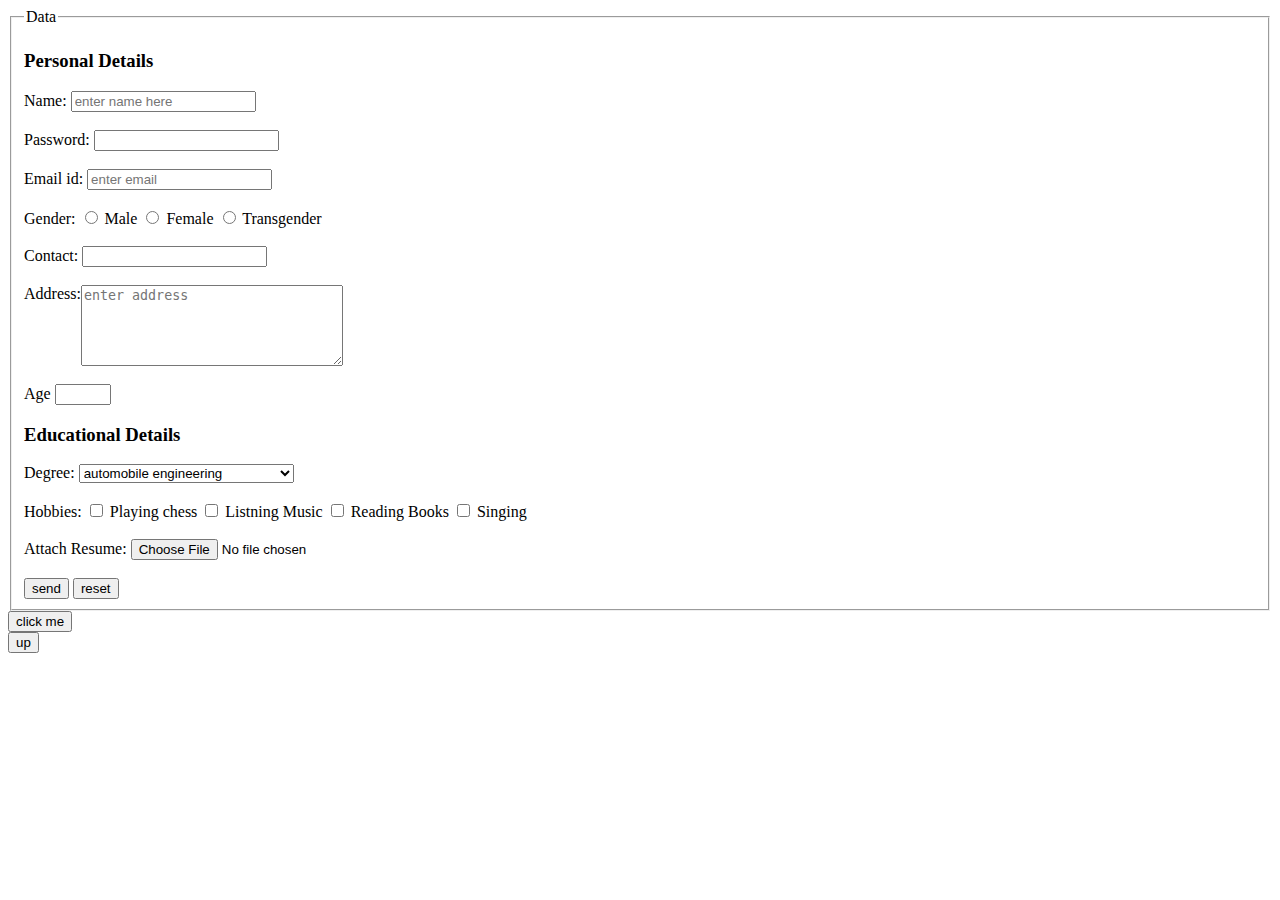
<file: JavaScript Practice/index.html>
<!DOCTYPE html>
<html lang="en">
  <head>
    <meta charset="UTF-8" />
    <meta http-equiv="X-UA-Compatible" content="IE=edge" />
    <meta name="viewport" content="width=device-width, initial-scale=1.0" />
    <title>Document</title>
  </head>
  <body>
    <form>
      <fieldset>
          <legend>Data</legend>
          <div>
              <h3>Personal Details</h3>
              <div>
                  <label for="1">Name:</label>
                  <input type="text" name="name" placeholder="enter name here" id="1" />
              </div>
              <br />
              <div>
                  <label for="2">Password:</label>
                  <input type="password" name="password" id="2" />
              </div>
              <br />
              <div>
                  <label for="3">Email id:</label>
                  <input type="email" name="emailid" id="3" required placeholder="enter email" />
              </div>
              <br />
              <div>
                  <label>Gender:</label>
                  <input type="radio" value="male" name="gender" id="4" />
                  <label for="4">Male</label>

                  <input type="radio" value="female" name="gender" id="5" />
                  <label for="5">Female</label>

                  <input type="radio" value="transgender" name="gender" id="6" />
                  <label for="6">Transgender</label>
              </div>
              <br />
              <div>
                  <label for="7">Contact:</label>
                  <input type="tel" maxlength="10" required name="contactnumber" id="7" />
              </div>
              <br>
              <div style="display: flex; justify-content: flex-start;">
                  <label for="12">Address:</label>
                  <textarea name="address" id="12" cols="30" rows="5" placeholder="enter address"></textarea>
              </div>
              <br>
              <div>
                  <label for="14">Age</label>
                  <input type="number" min="18" max="30">
              </div>
          </div>
          <div>
              <h3>Educational Details</h3>
              <div>
                  <label>Degree:</label>
                  <select name="degree">
                      <optgroup label=" Engineering">
                          <option value="automobile engineering">
                              automobile engineering
                          </option>
                          <option value="extc engineering">extc engineering</option>
                          <option value="electrical engineering">
                              electrical engineering
                          </option>
                          <option value="civil engineering">civil engineering</option>
                          <option value="mechanical engineering">
                              mechanical engineering
                          </option>
                          <option value="computer science engineering">
                              computer science engineering
                          </option>
                      </optgroup>
                      <optgroup label="Other">
                          <option value="pharmacy">pharmacy</option>
                          <option value="law">law</option>
                          <option value="commerce">commerce</option>
                          <option value="arts">arts</option>
                          <option value="science">science</option>
                      </optgroup>
                  </select>
              </div>
              <br />
              <div>
                  <label>Hobbies:</label>

                  <input type="checkbox" value="playing chess" name="hobbies" id="8" />
                  <label for="8">Playing chess</label>

                  <input type="checkbox" value="listning music" name="hobbies" id="9" />
                  <label for="9">Listning Music</label>

                  <input type="checkbox" value="reading books" name="hobbies" id="10" />
                  <label for="10">Reading Books</label>

                  <input type="checkbox" value="singing" name="hobbies" id="11" />
                  <label for="11">Singing</label>
              </div>
              <br />
              <div>
                  <label for="13">Attach Resume: </label>
                  <input type="file" name="resume" id="13" />
              </div>
              <br />
              <div>
                  <input type="submit" value="send" />
                  <input type="reset" value="reset" />
              </div>
          </div>
      </fieldset>
  </form>
<div>
  <div class="sss">
    <button id="click">click me</button>
  </div>
  <div class="sss">
    <button id="click">up</button>
  </div>

  <script src="/JavaScript Practice/vanilla.js"></script>
  </body>
</html>
</file>
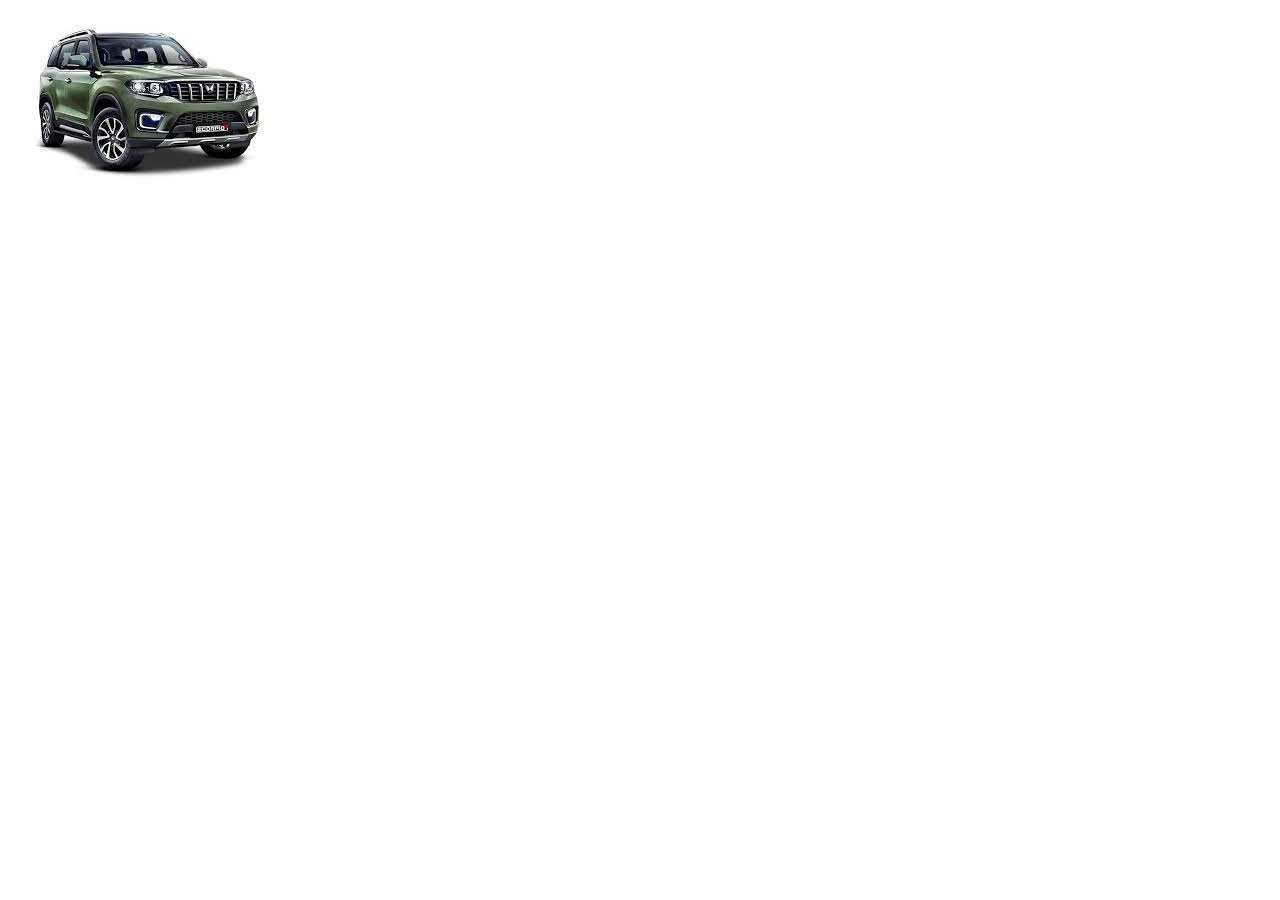
<file: CSS Practice/rotate image animation.html>
<!DOCTYPE html>
<html lang="en">
<head>
    <meta charset="UTF-8">
    <meta http-equiv="X-UA-Compatible" content="IE=edge">
    <meta name="viewport" content="width=device-width, initial-scale=1.0">
    <title>Document</title>
    <style>
        /* rotate img through animation */
        @keyframes rotate {
            0%{
                transform: rotate(0deg);
            }
            100%{
                transform: rotate(360deg);
            }
        }
        img{
            animation-name: rotate;
            animation-timing-function: ease-in-out;
            animation-duration: 3s;
            animation-iteration-count: infinite;
        }
        /* through animation
        img:hover{
            transform: rotate(360deg);
        }
        img{
            transition-property: transform;
            transition-duration: 3s;
            transition-timing-function: ease-in-out;
        } */
    </style>
</head>
<body>
    <img src="/Images\car1.jpg" alt="">
</body>
</html>
</file>
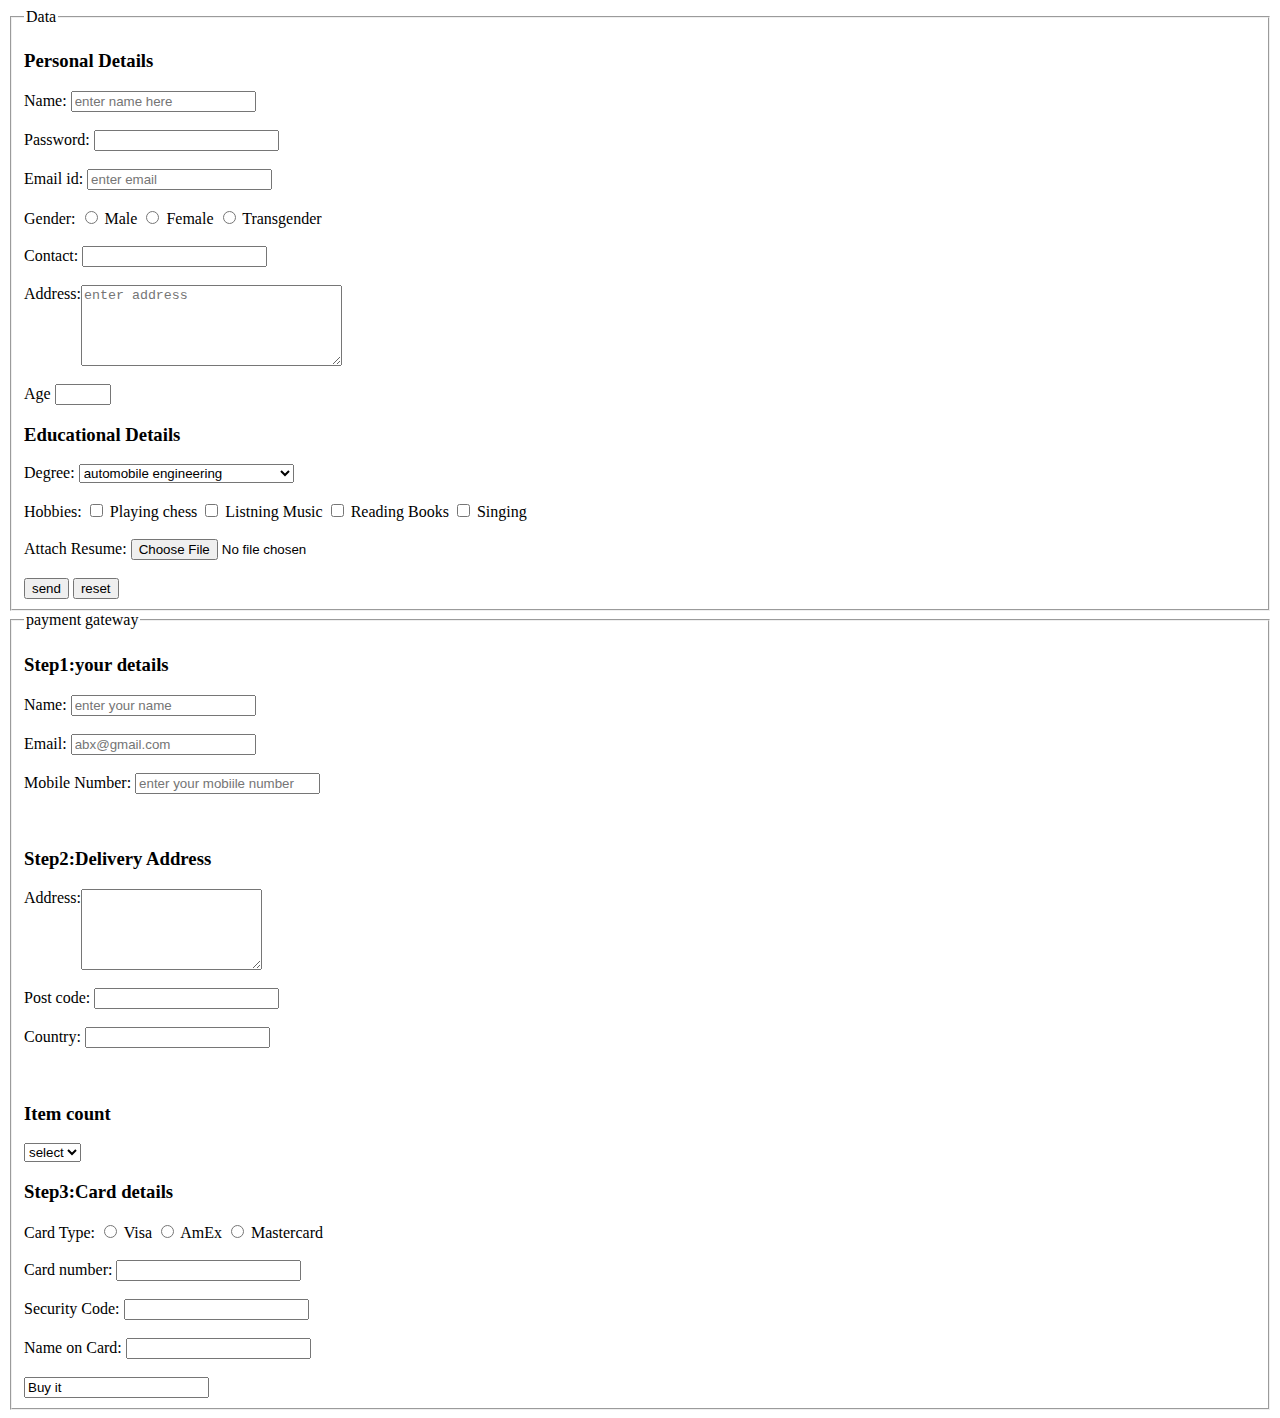
<file: HTML Practice/form.html>
<!DOCTYPE html>
<html lang="en">

<head>
    <meta charset="UTF-8" />
    <meta http-equiv="X-UA-Compatible" content="IE=edge" />
    <meta name="viewport" content="width=device-width, initial-scale=1.0" />
    <title>Document</title>
</head>

<body>
    <!-- personal detail and educational detail -->
    <form>
        <fieldset>
            <legend>Data</legend>
            <div>
                <h3>Personal Details</h3>
                <div>
                    <label for="1">Name:</label>
                    <input type="text" name="name" placeholder="enter name here" id="1" />
                </div>
                <br />
                <div>
                    <label for="2">Password:</label>
                    <input type="password" name="password" id="2" />
                </div>
                <br />
                <div>
                    <label for="3">Email id:</label>
                    <input type="email" name="emailid" id="3" required placeholder="enter email" />
                </div>
                <br />
                <div>
                    <label>Gender:</label>
                    <input type="radio" value="male" name="gender" id="4" />
                    <label for="4">Male</label>

                    <input type="radio" value="female" name="gender" id="5" />
                    <label for="5">Female</label>

                    <input type="radio" value="transgender" name="gender" id="6" />
                    <label for="6">Transgender</label>
                </div>
                <br />
                <div>
                    <label for="7">Contact:</label>
                    <input type="tel" maxlength="10" required name="contactnumber" id="7" />
                </div>
                <br>
                <div style="display: flex; justify-content: flex-start;">
                    <label for="12">Address:</label>
                    <textarea name="address" id="12" cols="30" rows="5" placeholder="enter address"></textarea>
                </div>
                <br>
                <div>
                    <label for="14">Age</label>
                    <input type="number" min="18" max="30">
                </div>
            </div>
            <div>
                <h3>Educational Details</h3>
                <div>
                    <label>Degree:</label>
                    <select name="degree">
                        <optgroup label=" Engineering">
                            <option value="automobile engineering">
                                automobile engineering
                            </option>
                            <option value="extc engineering">extc engineering</option>
                            <option value="electrical engineering">
                                electrical engineering
                            </option>
                            <option value="civil engineering">civil engineering</option>
                            <option value="mechanical engineering">
                                mechanical engineering
                            </option>
                            <option value="computer science engineering">
                                computer science engineering
                            </option>
                        </optgroup>
                        <optgroup label="Other">
                            <option value="pharmacy">pharmacy</option>
                            <option value="law">law</option>
                            <option value="commerce">commerce</option>
                            <option value="arts">arts</option>
                            <option value="science">science</option>
                        </optgroup>
                    </select>
                </div>
                <br />
                <div>
                    <label>Hobbies:</label>

                    <input type="checkbox" value="playing chess" name="hobbies" id="8" />
                    <label for="8">Playing chess</label>

                    <input type="checkbox" value="listning music" name="hobbies" id="9" />
                    <label for="9">Listning Music</label>

                    <input type="checkbox" value="reading books" name="hobbies" id="10" />
                    <label for="10">Reading Books</label>

                    <input type="checkbox" value="singing" name="hobbies" id="11" />
                    <label for="11">Singing</label>
                </div>
                <br />
                <div>
                    <label for="13">Attach Resume: </label>
                    <input type="file" name="resume" id="13" />
                </div>
                <br />
                <div>
                    <input type="submit" value="send" />
                    <input type="reset" value="reset" />
                </div>
            </div>
        </fieldset>
    </form>

    <!-- payment gatway form -->
    <form>
        <fieldset>
            <legend>payment gateway</legend>
            <div>
                <h3>Step1:your details</h3>
                <div>
                    <label for="p1">Name:</label>
                    <input type="text" name="name" id="p1" placeholder="enter your name" required />
                </div>
                <br />
                <div>
                    <label for="p2">Email:</label>
                    <input type="email" name="email" id="p2" placeholder="abx@gmail.com" required />
                </div>
                <br />
                <div>
                    <label for="p3">Mobile Number:</label>
                    <input type="tel" name="mobile number" id="p3" placeholder="enter your mobiile number"
                        maxlength="10" required />
                </div>
            </div>
            <br />
            <br />
            <div>
                <h3>Step2:Delivery Address</h3>
                <div style="display: flex; justify-content: flex-start;">
                    <label for="d1">Address:</label>
                    <textarea name="address" id="d1" cols="20" rows="5" required></textarea>
                </div>
                <br />
                <div>
                    <label for="d2">Post code:</label>
                    <input type="tel" name="post code" maxlength="6" id="d2" required />
                </div>
                <br />
                <div>
                    <label for="d3">Country:</label>
                    <input type="text" name="country" id="d3" required />
                </div>
            </div>
            <br />
            <br />
            <div>
                <h3>Item count</h3>
                <select name="item count">
                    <option selected>select</option>
                    <option value="1">1</option>
                    <option value="2">2</option>
                    <option value="3">3</option>
                    <option value="4">4</option>
                </select>
            </div>
            <div>
                <h3>Step3:Card details</h3>
                <div>
                    <label>Card Type:</label>
                    <input type="radio" value="visa" name="card type" id="c1" />
                    <label for="c1">Visa</label>

                    <input type="radio" value="amex" name="card type" id="c2" />
                    <label for="c2">AmEx</label>

                    <input type="radio" value="mastercard" name="card type" id="c3" />
                    <label for="c3">Mastercard</label>
                </div>
                <br />
                <div>
                    <label for="c4">Card number: </label>
                    <input type="number" name="card number" id="c4" required />
                </div>
                <br />
                <div>
                    <label for="c5">Security Code:</label>
                    <input type="number" name="security code" id="c5" />
                </div>
                <br />
                <div>
                    <label for="c6">Name on Card:</label>
                    <input type="text" id="c6" />
                </div>
                <br />
                <div>
                    <input type="" value="Buy it" />
                </div>
            </div>
        </fieldset>
    </form>
</body>

</html>
</file>
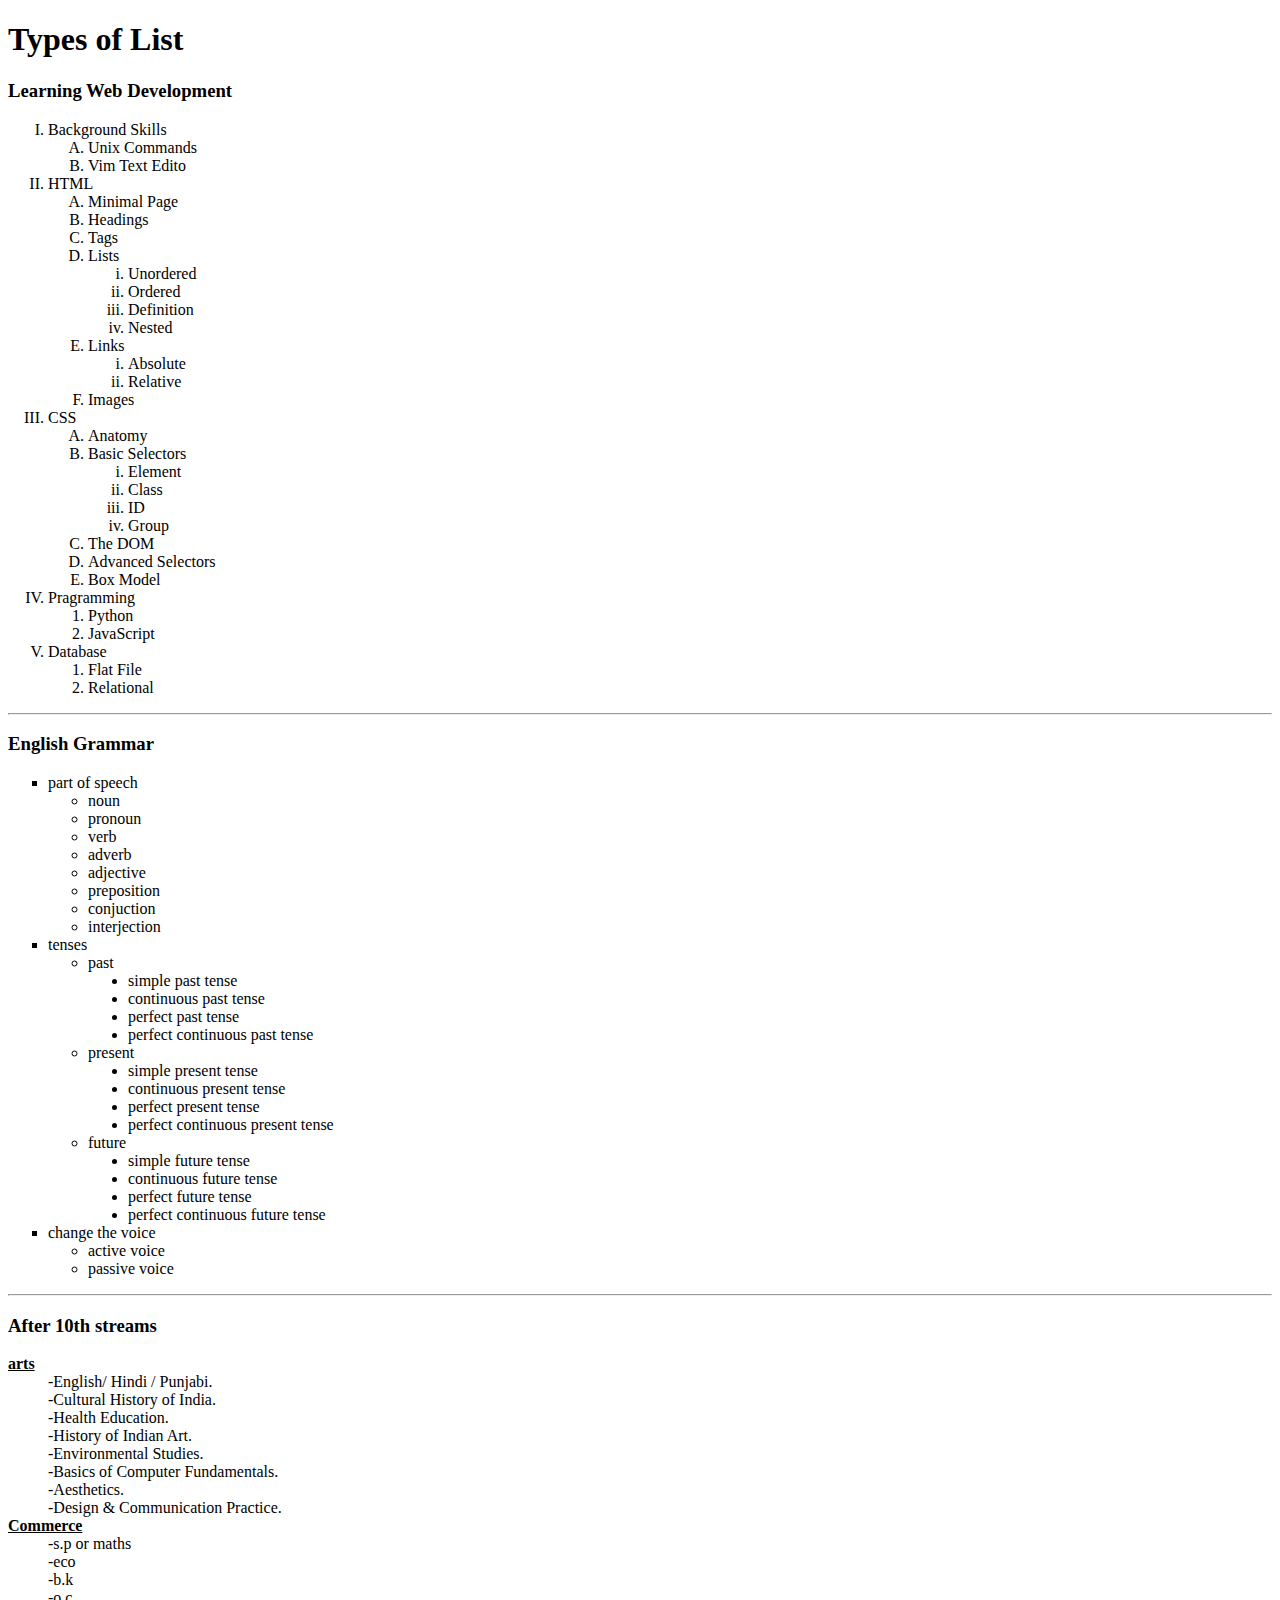
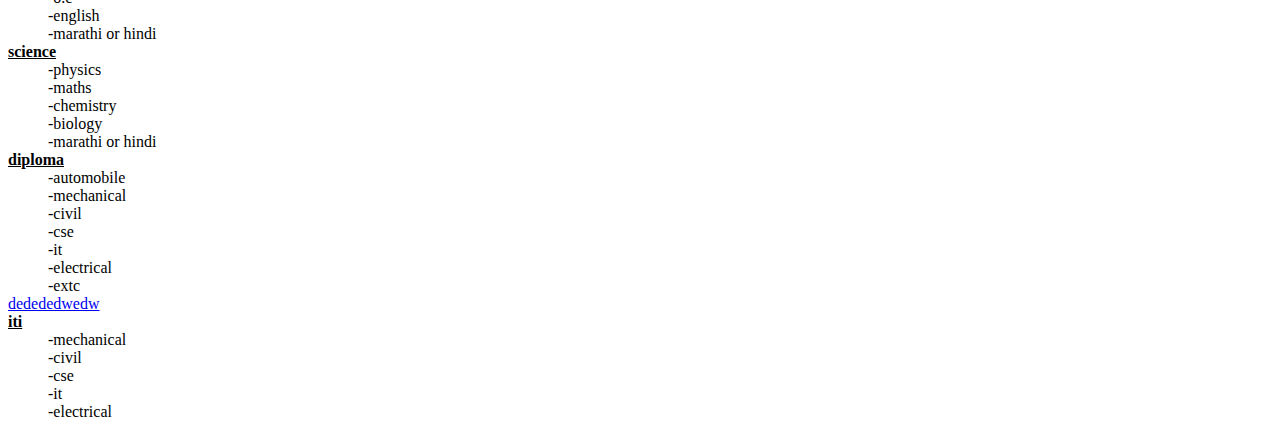
<file: HTML Practice/list.html>
<!DOCTYPE html>
<html lang="en">
<head>
    <meta charset="UTF-8">
    <meta http-equiv="X-UA-Compatible" content="IE=edge">
    <meta name="viewport" content="width=device-width, initial-scale=1.0">
    <title>Types of List   </title>
</head>
<body> 
    <h1 id="25">Types of List</h1>
    <h3>Learning Web Development</h3>
<div>
    <ol type="I">
        <li>Background Skills
            <ol type="A">
                <li>Unix Commands</li>
                <li>Vim Text Edito</li>
            </ol>
        </li>
        <li>HTML
            <ol type="A">
                <li>Minimal Page</li>
                <li>Headings</li>
                <li>Tags</li>
                <li>Lists
                    <ol type="i">
                        <li>Unordered</li>
                        <li>Ordered</li>
                        <li>Definition</li>
                        <li>Nested</li>
                    </ol>
                </li>
                <li>Links
                    <ol type="i">
                        <li>Absolute</li>
                        <li>Relative</li>
                    </ol>
                </li>
                <li>Images</li>
            </ol>
        </li>
        <li>CSS
            <ol type="A">
                <li>Anatomy</li>
                <li>Basic Selectors
                    <ol type="i">
                        <li>Element</li>
                        <li>Class</li>
                        <li>ID</li>
                        <li>Group</li>
                    </ol>
                </li>
                <li>The DOM</li>
                <li>Advanced Selectors</li>
                <li>Box Model</li>
            </ol>
        </li>
        <li>Pragramming</li>
            <ol>
                <li>Python</li>
                <li>JavaScript</li>
            </ol>
        <li>Database
            <ol>
                <li>Flat File</li>
                <li>Relational</li>
            </ol>
        </li>
    </ol>
</div>
    <hr>
<div>
    <h3>English Grammar</h3>
    <ul type="square">
        <li>part of speech
            <ul type="circle">
                <li>noun</li>
                <li>pronoun</li>
                <li>verb</li>
                <li>adverb</li>
                <li>adjective</li>
                <li>preposition</li>
                <li>conjuction</li>
                <li>interjection</li>
            </ul>
        </li>
        <li>tenses
            <ul type="circle">
                <li>past
                    <ul type="disc">
                        <li>simple past tense</li>
                        <li>continuous past tense</li>
                        <li>perfect past tense</li>
                        <li>perfect continuous past tense</li>
                    </ul>
                </li>
                <li>present
                    <ul type="disc">
                        <li>simple present tense</li>
                        <li>continuous present tense</li>
                        <li>perfect present tense</li>
                        <li>perfect continuous present tense</li>
                    </ul>
                </li>
                <li>future
                    <ul type="disc">
                        <li>simple future tense</li>
                        <li>continuous future tense</li>
                        <li>perfect future tense</li>
                        <li>perfect continuous future tense</li>
                    </ul>
                </li>
            </ul>
        </li>
        <li>change the voice
            <ul type="circle">
                <li>active voice</li>
                <li>passive voice</li>
            </ul>
    </ul>
</div>
    <hr>
<h3>After 10th streams</h3>
<div>
    <dl>
        <div class="rahul" >
            <dt style="text-decoration-line: underline;"><strong>arts</strong></dt>
            <dd>-English/ Hindi / Punjabi.</dd>
            <dd>-Cultural History of India.</dd>
            <dd>-Health Education.</dd>
            <dd>-History of Indian Art.</dd> 
            <dd>-Environmental Studies.</dd>
            <dd>-Basics of Computer Fundamentals.</dd>
            <dd>-Aesthetics.</dd>
            <dd>-Design & Communication Practice.</dd>
        </div>
        <div>
            <dt style="text-decoration-line: underline;"><strong>Commerce</strong></dt>
            <dd>-s.p or maths</dd>
            <dd>-eco</dd>
            <dd>-b.k</dd>
            <dd>-o.c</dd>
            <dd>-english</dd>
            <dd>-marathi or hindi</dd>
        </div>
        <div>
            <dt style="text-decoration-line: underline;"><strong>science</strong></dt>
            <dd>-physics</dd>
            <dd>-maths</dd>
            <dd>-chemistry</dd>
            <dd>-biology</dd>
            <dd>-marathi or hindi</dd>
        </div>
        
        <div>
            <dt style="text-decoration-line: underline;"><strong>diploma</strong></dt>
            <dd>-automobile</dd>
            <dd>-mechanical</dd>
            <dd>-civil</dd>
            <dd>-cse</dd>
            <dd>-it</dd>
            <dd>-electrical</dd>
            <dd>-extc</dd>
            <a href="#25">dedededwedw</a>
        </div>
        <div>
            <dt style="text-decoration-line: underline;"><strong>iti</strong></dt>
            <dd >-mechanical</dd>
            <dd>-civil</dd>
            <dd>-cse</dd>
            <dd>-it</dd>
            <dd>-electrical</dd>
        </div>
    </dl>
</div>
</body>
</html>
</file>
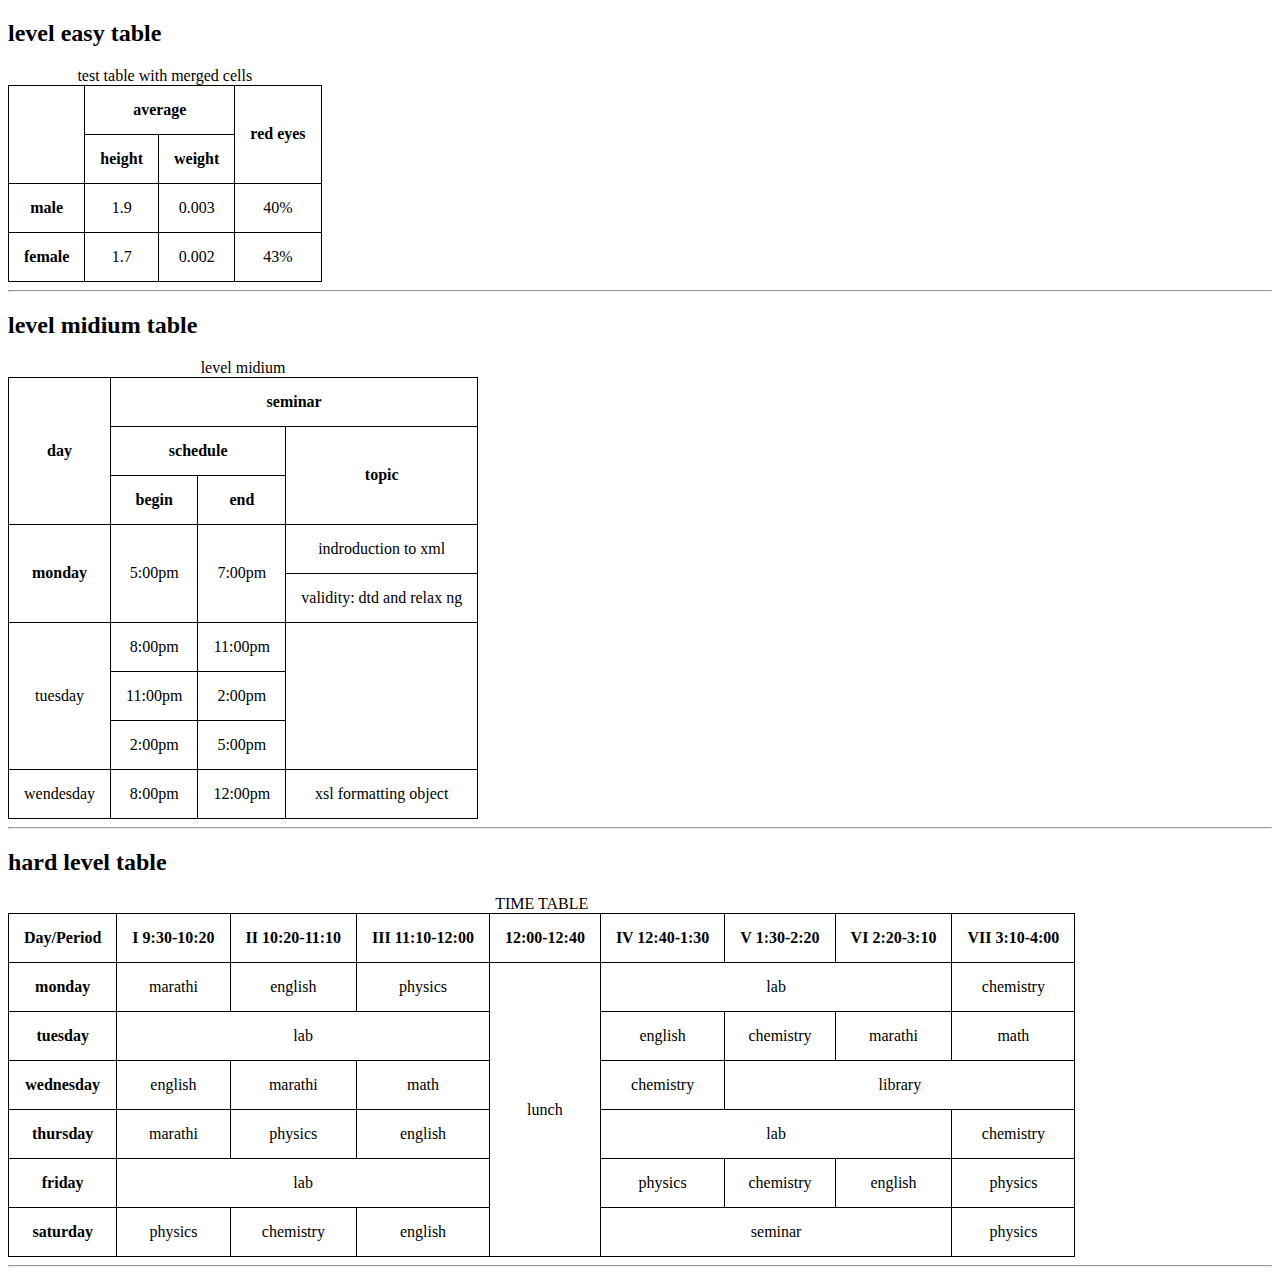
<file: HTML Practice/table.html>
<!DOCTYPE html>
<html lang="en">
<head>
    <meta charset="UTF-8">
    <meta http-equiv="X-UA-Compatible" content="IE=edge">
    <meta name="viewport" content="width=device-width, initial-scale=1.0">
    <title>Tables</title>
    <style>
        table, th, td {
            border:1px solid black; 
            padding: 15px; 
            text-align: center;
            border-collapse: collapse;
            
        }
        
        </style>
</head>
<body>
    <h2>level easy table</h2>
    <table   >
        <caption>test table with merged cells</caption>
        <thead>
            <tr>
                <th rowspan="2"></th>
                <th colspan="2">average</th>
                <th rowspan="2">red eyes</th>
            </tr>
            <tr>
                <th>height</th>
                <th>weight</th>
            </tr>
        </thead>
        <tbody>
            <tr>
                <th>male</th>
                <td>1.9</td>
                <td>0.003</td>
                <td>40%</td>
            </tr>
            <tr>
                <th>female</th>
                <td>1.7</td>
                <td>0.002</td>
                <td>43%</td>
            </tr>
        </tbody>
    </table>
    <hr>
    <h2>level midium table</h2>
    <table>
        <caption>level midium</caption> 
        <thead>
            <tr>
                <th rowspan="3">day</th>
                <th colspan="3">seminar</th>
            </tr>
            <tr>
                <th colspan="2">schedule</th>
                <th rowspan="2">topic</th>
            </tr>
            <tr>
                <th>begin</th>
                <th>end</th>
            </tr>
        </thead>
        <tbody>
            <tr>
                <th rowspan="2">monday</th>
                <td rowspan="2">5:00pm</td>
                <td rowspan="2">7:00pm</td>
                <td>indroduction to xml</td>
            </tr>
            <tr>
                <td>validity: dtd and relax ng</td>
            </tr>
            <tr>
                <td rowspan="3">tuesday</td>
                <td>8:00pm</td>
                <td>11:00pm</td>
                <!-- <td>xpath</td> -->
            </tr>
            <tr>
                <td>11:00pm</td>
                <td>2:00pm</td>
                <!-- <td>xsl transformation</td> -->
            </tr>
            <tr>
                <td>2:00pm</td>
                <td>5:00pm</td>
                
            </tr>
            <tr>
                <td>wendesday</td>
                <td>8:00pm</td>
                <td>12:00pm</td>
                <td>xsl formatting object</td>
            </tr>
        </tbody>
    </table>
    <hr>
    <h2>hard level table</h2>
    <table>
        <caption>TIME TABLE</caption>
        <thead>
            <tr>
                <th>Day/Period</th>
                <th>I 9:30-10:20</th>
                <th>II 10:20-11:10</th>
                <th>III 11:10-12:00</th>
                <th>12:00-12:40</th>
                <th>IV 12:40-1:30</th>
                <th>V 1:30-2:20</th>
                <th>VI 2:20-3:10</th>
                <th>VII 3:10-4:00</th>
            </tr>
        </thead>
        <tbody>
            <tr>
                <th>monday</th>
                <td>marathi</td>
                <td>english</td>
                <td>physics</td>
                <td rowspan="6">lunch</td>
                <td colspan="3">lab</td>
                <td>chemistry</td>
            </tr>
            <tr>
                <th>tuesday</th>
                <td colspan="3">lab</td>
                <td>english</td>
                <td>chemistry</td>
                <td>marathi</td>
                <td>math</td>
            </tr>
            <tr>
                <th>wednesday</th>
                <td>english</td>
                <td>marathi</td>
                <td>math</td>
                <td>chemistry</td>
                <td colspan="3">library</td>
            </tr>
            <tr>
                <th>thursday</th>
                <td>marathi</td>
                <td>physics</td>
                <td>english</td>
                <td colspan="3">lab</td>
                <td>chemistry</td>
            </tr>
            <tr>
                <th>friday</th>
                <td colspan="3">lab</td>
                <td>physics</td>
                <td>chemistry</td>
                <td>english</td>
                <td>physics</td>
            </tr>
            <tr>
                <th>saturday</th>
                <td>physics</td>
                <td>chemistry</td>
                <td>english</td>
                <td colspan="3">seminar</td>
                <td>physics</td>
            </tr>
        </tbody>
    </table>
    <hr>
    
</body>
</html>
</file>
